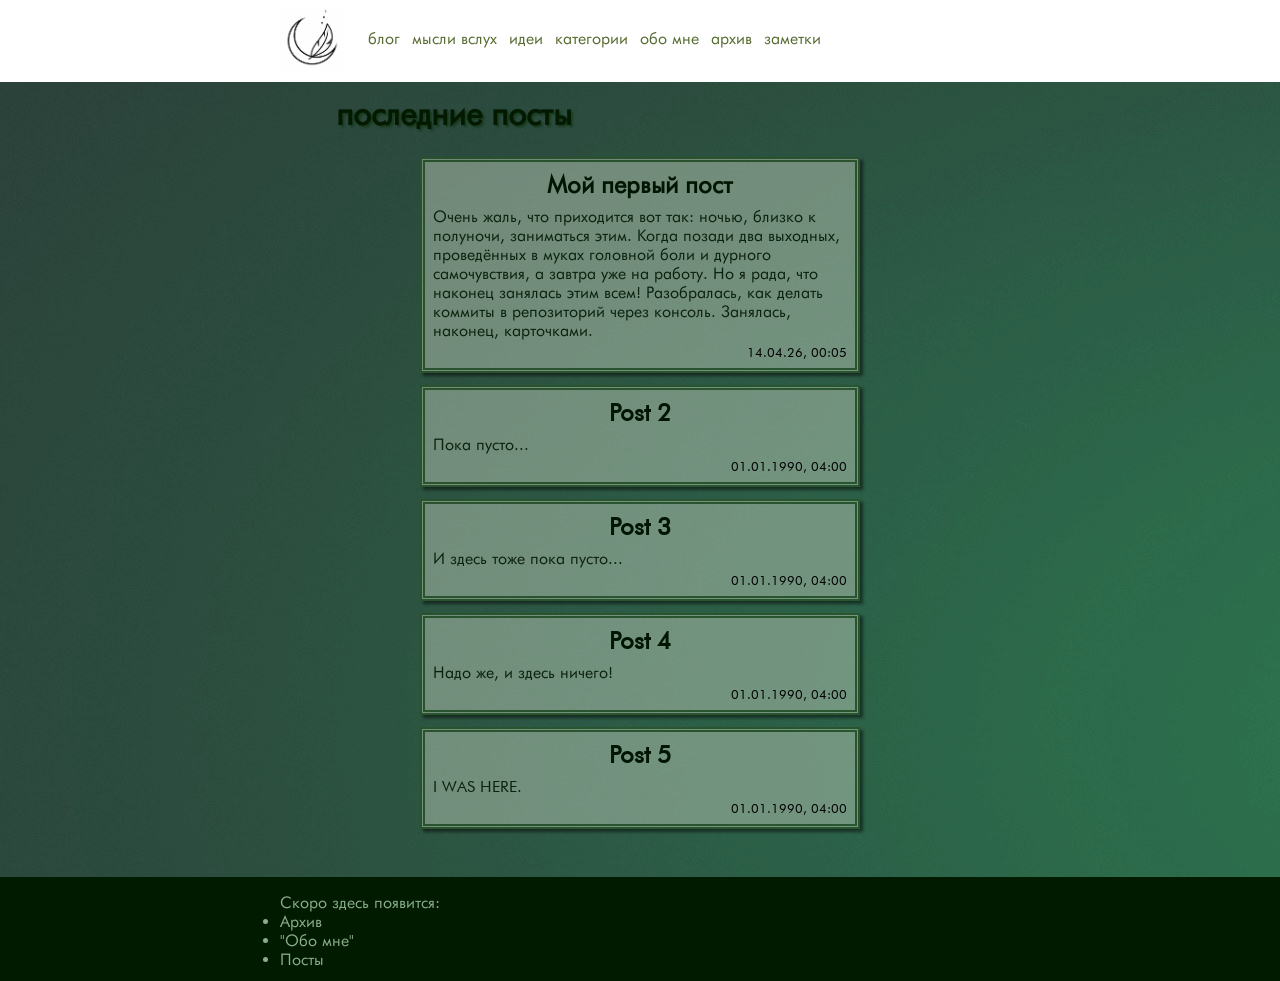
<file: index.html>
<!DOCTYPE html>
<html>

<head>
    <meta charset="UTF-8">
    <meta name="viewport" content="width=device-width, initial-scale=1.0">
    <title>блок</title>
    <script src="js/script.js"></script>
    <link rel="stylesheet" href="css/style.css">
    <link rel="preload" as="image" href="img/background.jpg">
    <link rel="icon" href="img/html-logo.png">
</head>

<body>
    <div id="header-placeholder" class="header"></div>

    <main class="main">
        <div class="container">
            <h1 class="main-header">последние посты</h1>
            
            <div class="latest-posts">
                <div id="post-1-placeholder"></div>
                <div id="post-2-placeholder"></div>
                <div id="post-3-placeholder"></div>
                <div id="post-4-placeholder"></div>
                <div id="post-5-placeholder"></div>
            </div>

            

        </div>
    </main>

    <div id="footer-placeholder"></div>
</body>

</html>
</file>
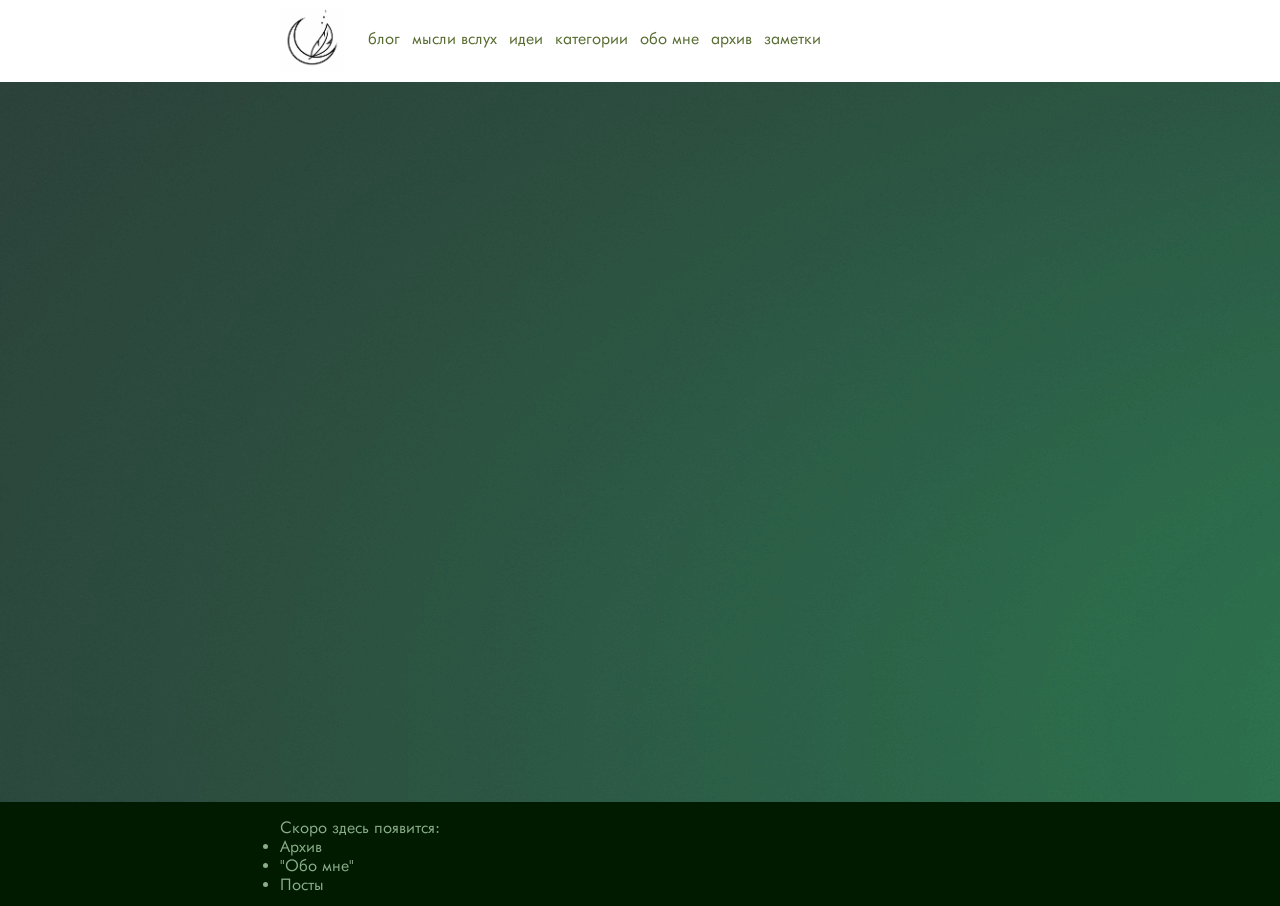
<file: about.html>
<!DOCTYPE html>
<html>

<head>
    <meta charset="UTF-8">
    <meta name="viewport" content="width=device-width, initial-scale=1.0">
    <title>обо мне</title>
    <script src="js/script.js"></script>
    <link rel="stylesheet" href="css/style.css">
    <link rel="icon" href="img/html-logo.png">
</head>

<body>
    <div id="header-placeholder" class="header"></div>

    <main class="main">

    </main>

    <div id="footer-placeholder"></div>
</body>
</html>
</file>
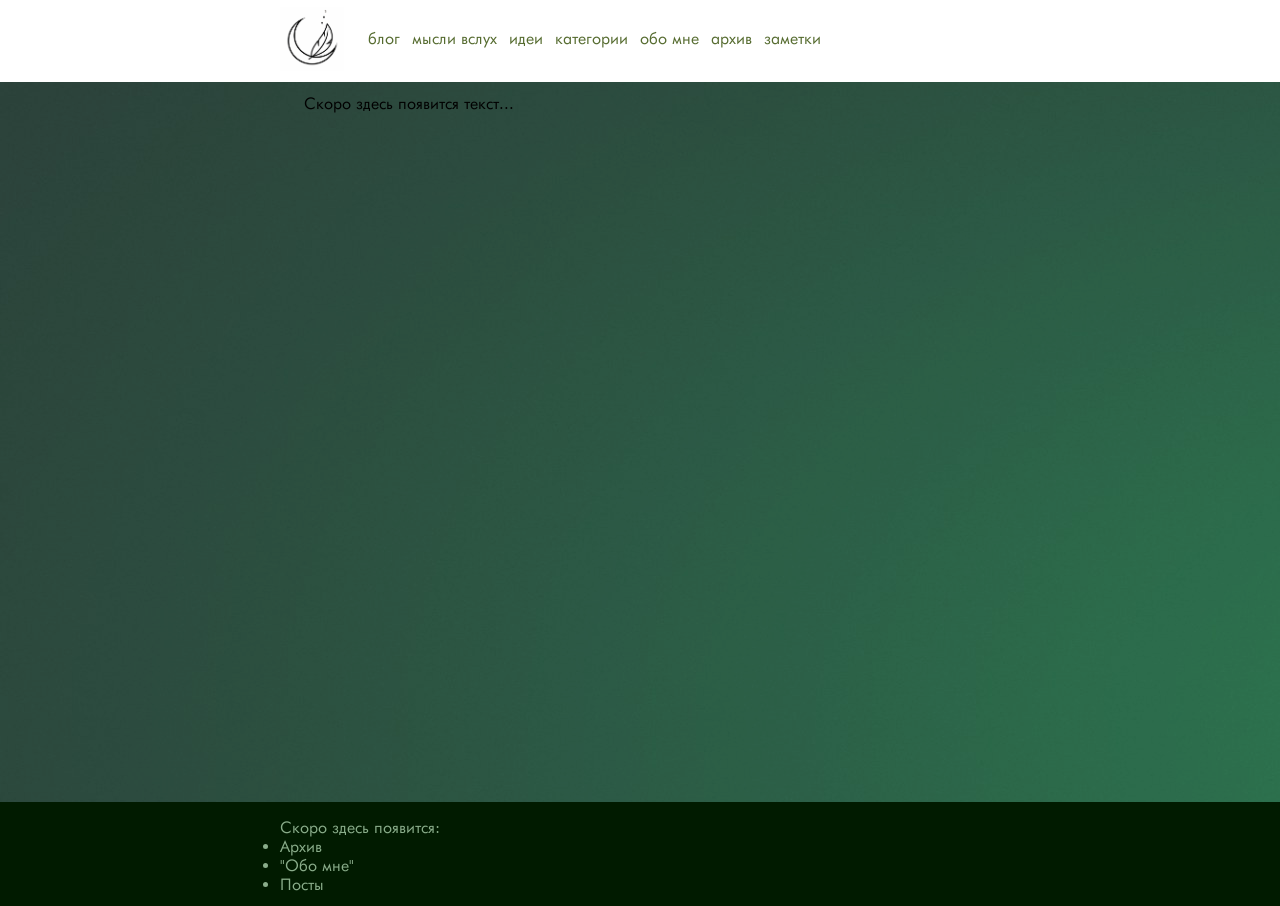
<file: archive.html>
<!DOCTYPE html>
<html>

<head>
    <meta charset="UTF-8">
    <meta name="viewport" content="width=device-width, initial-scale=1.0">
    <title>архив</title>
    <script src="js/script.js"></script>
    <link rel="stylesheet" href="css/style.css">
    <link rel="icon" href="img/html-logo.png">
</head>

<body>
    <div id="header-placeholder" class="header"></div>

    <main class="main">
        <div class="container">
            <p>Скоро здесь появится текст...</p>
        </div>
    </main>

    <div id="footer-placeholder"></div>
</body>
</html>
</file>
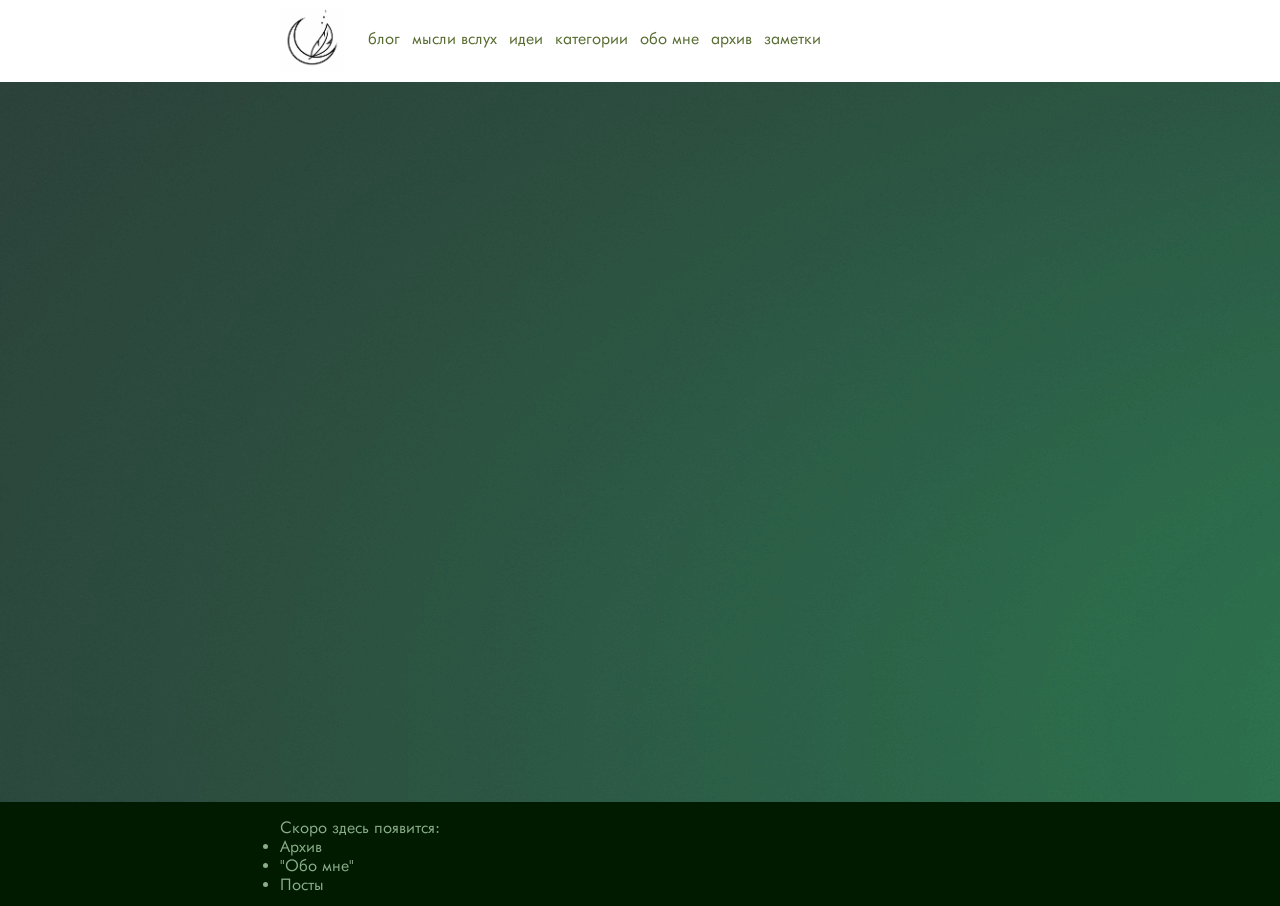
<file: categories.html>
<!DOCTYPE html>
<html>

<head>
    <meta charset="UTF-8">
    <meta name="viewport" content="width=device-width, initial-scale=1.0">
    <title>категории</title>
    <script src="js/script.js"></script>
    <link rel="stylesheet" href="css/style.css">
    <link rel="icon" href="img/html-logo.png">
</head>

<body>
    <div id="header-placeholder" class="header"></div>


    <main class="main">

    </main>

    <div id="footer-placeholder"></div>
</body>

</html>
</file>
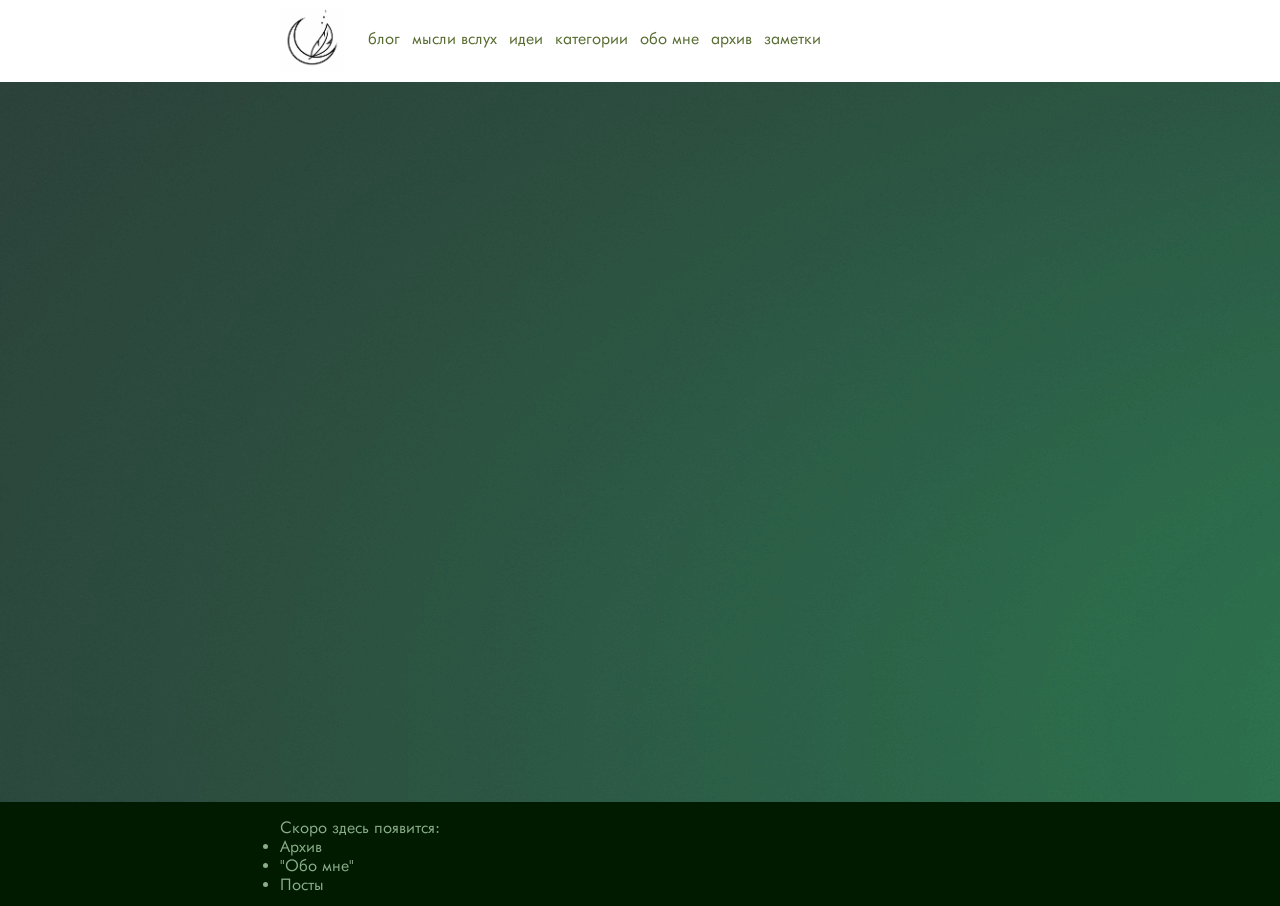
<file: ideas.html>
<!DOCTYPE html>
<html>

<head>
    <meta charset="UTF-8">
    <meta name="viewport" content="width=device-width, initial-scale=1.0">
    <title>идеи</title>
    <script src="js/script.js"></script>
    <link rel="stylesheet" href="css/style.css">
    <link rel="icon" href="img/html-logo.png">
</head>

<body>
    <div id="header-placeholder" class="header"></div>

    <main class="main">

    </main>

    <div id="footer-placeholder"></div>
</body>

</html>
</file>
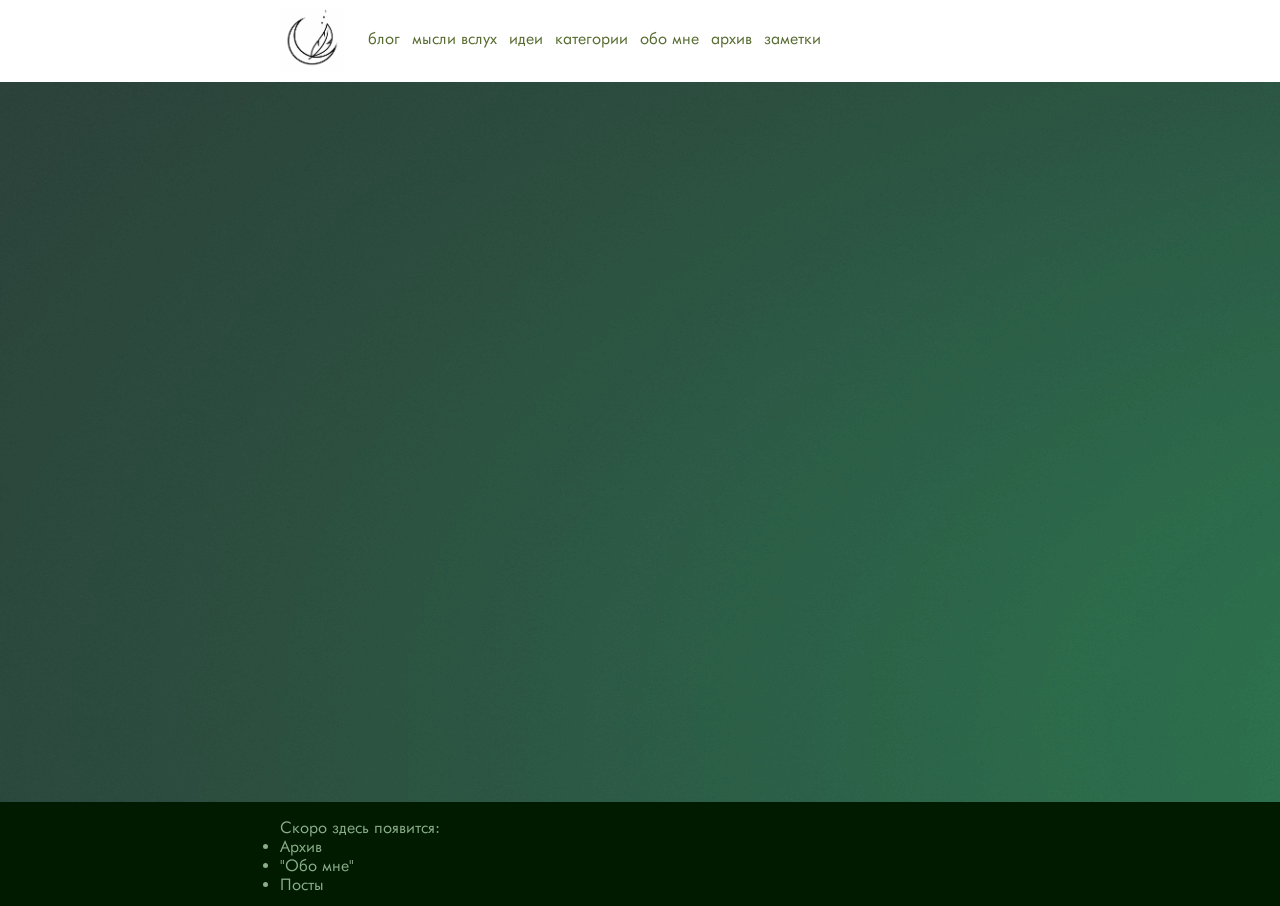
<file: thoughts.html>
<!DOCTYPE html>
<html>

<head>
    <meta charset="UTF-8">
    <meta name="viewport" content="width=device-width, initial-scale=1.0">
    <title>мысли вслух</title>
    <script src="js/script.js"></script>
    <link rel="stylesheet" href="css/style.css">
    <link rel="icon" href="img/html-logo.png">
</head>

<body>
    <div id="header-placeholder" class="header"></div>

    <main class="main">

    </main>

    <div id="footer-placeholder"></div>
</body>
</html>
</file>
<file: css/style.css>
@font-face {
    font-family: 'Futura';
    src: url('../fonts/futurabkbtrusbyme_book.otf');
}

* {
    margin: 0;
    padding: 0;
    box-sizing: border-box;
}

body {
    background-color: rgb(204, 212, 205);
    background-image: url("../img/background.jpg");
    font-family: 'Futura', serif;
}

.container{
    max-width: 720px;
    margin: auto;
}

.header {
    position: sticky;
    top: 0px;
    background-color: #fff;
}
.nav{
    padding: 7px;
}
.nav-links {
    list-style: none;
    display: flex;
    flex-wrap: wrap;
}
.nav-wrapper {
    display: flex;
    align-items: center;
    position: relative;
    flex-wrap: nowrap;
}
.nav-link {
    color: darkolivegreen;
    text-decoration: none;
    margin-right: 12px;
}
.nav-link:hover{
    color: rgb(54, 80, 15);
    /* text-decoration: underline; */
    text-shadow: #bdcabe83 1px 1px 1px;
}
.nav-links > li:first-child{
    margin-bottom: 5px;
}
.nav-logo {
    max-width: 64px;
    display: inline;
    margin-right: 24px;
}

.main {
    background-color: #ffffff23;
    min-height: 80vh;
}

.main > .container {
    padding: 12px 24px;
}

.main-header {
    text-shadow: rgba(5, 46, 0, 0.5) 2px 2px 2px;
    margin-left: 32px;
    color: rgb(3, 26, 0);
}
.latest-posts {
    padding: 24px;
}

.post-card {
    max-width: 440px;
    margin: 0px auto 12px; 
    background-color: rgba(190, 204, 186, 0.479);
    padding: 8px;
    border: rgba(0, 49, 0, 0.637) 5px double;
    display: flex;
    flex-direction: column;
    box-shadow: rgba(0, 0, 0, 0.5) 3px 3px 3px;
}
.post-header {
    color: #001602;
    margin-bottom: 8px;
    font-size: 24px;
    text-align: center;
}
.post-text {
    text-align: left;
    color: #0c220e;
    font-size: 16px;
}
.post-data {
    text-align: right;
    font-size: small;
    margin-top: 4px;
}


.footer{
    background-color: #011b00;
    color: #8aad8a;
    padding: 16px 48px 12px;
}

#random-ymir {
    max-width: 3px;
    position: absolute;
    top: 3px;
    left: 44px;
}
</file>
